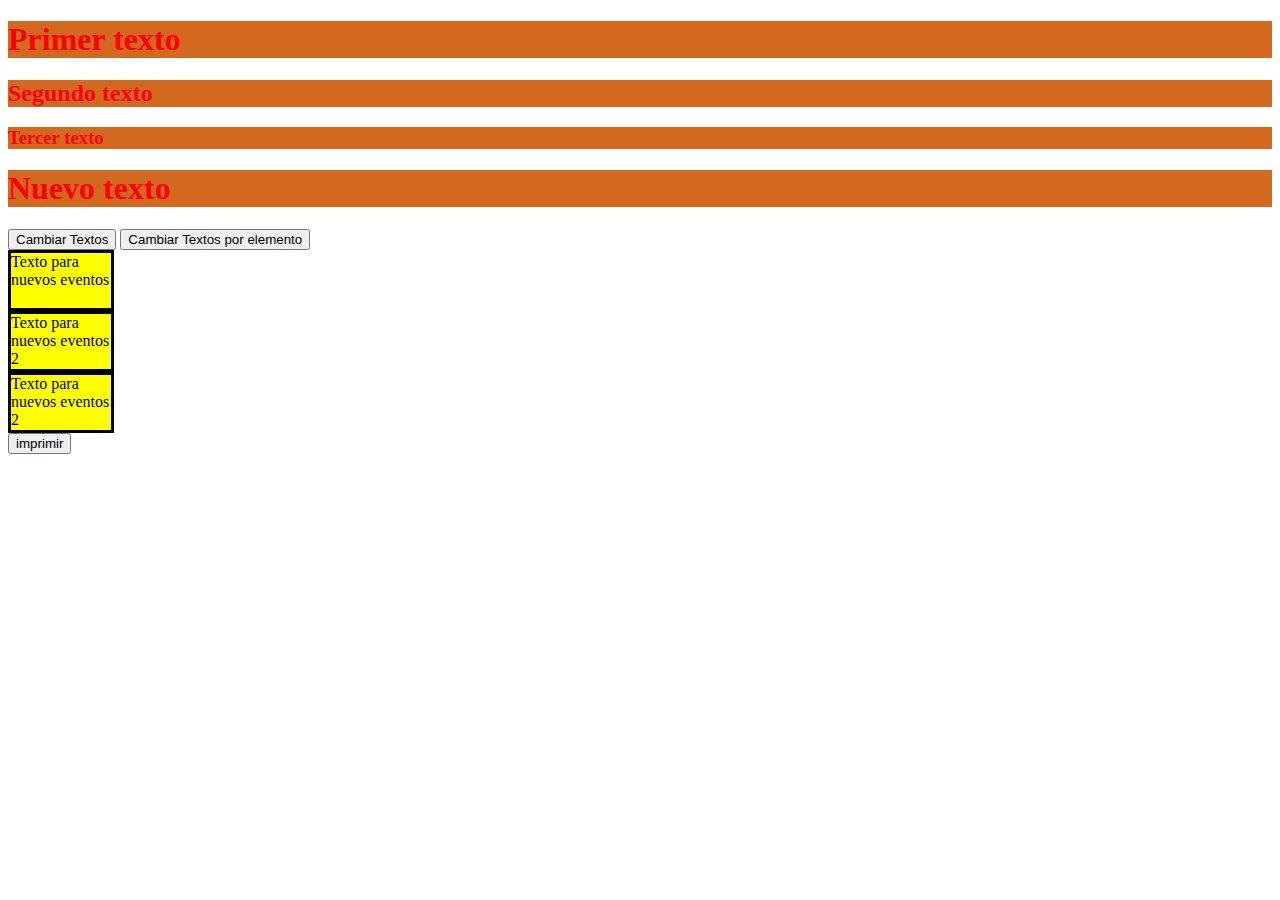
<file: paginas/Avanzado.html>
<!DOCTYPE html>
<html lang="en">
<head>
    <meta charset="UTF-8">
    <meta http-equiv="X-UA-Compatible" content="IE=edge">
    <meta name="viewport" content="width=device-width, initial-scale=1.0">
    <title>Document</title>
    <link rel="stylesheet" href="../CSS/misPrimerosEstilo.css">

    <script src="../JS/misPrimerosScripts.js"></script>

</head>
<body>
    <h1 class="nuevo">Primer texto</h1>
    <h2 class="nuevo">Segundo texto</h2>
    <h3 class="nuevo">Tercer texto</h3>
    <h1 class="nuevo">Nuevo texto</h1>
    <button onclick="cambiarTextos()">Cambiar Textos</button>
   
    <button onclick="cambiarTextosElementos()">Cambiar Textos por elemento</button>
    <!---->
    <div onmouseover="mOver()" id="div1" style="width:100px ; height:55px; background-color: yellow;border: solid;" onmouseout="mOut()">Texto para nuevos eventos</div>
    <div onmouseover="mOver(this)" id="div1" style="width:100px ; height:55px; background-color: yellow;border: solid;" onmouseout="mOut(this)">Texto para nuevos eventos 2</div>
    <div onmousedown="mOver(this)" id="div1" style="width:100px ; height:55px; background-color: yellow;border: solid;" onmouseout="mOut(this)">Texto para nuevos eventos 2</div>

<button onclick="imprimirPersona()">imprimir</button>


</body>
</html>
</file>
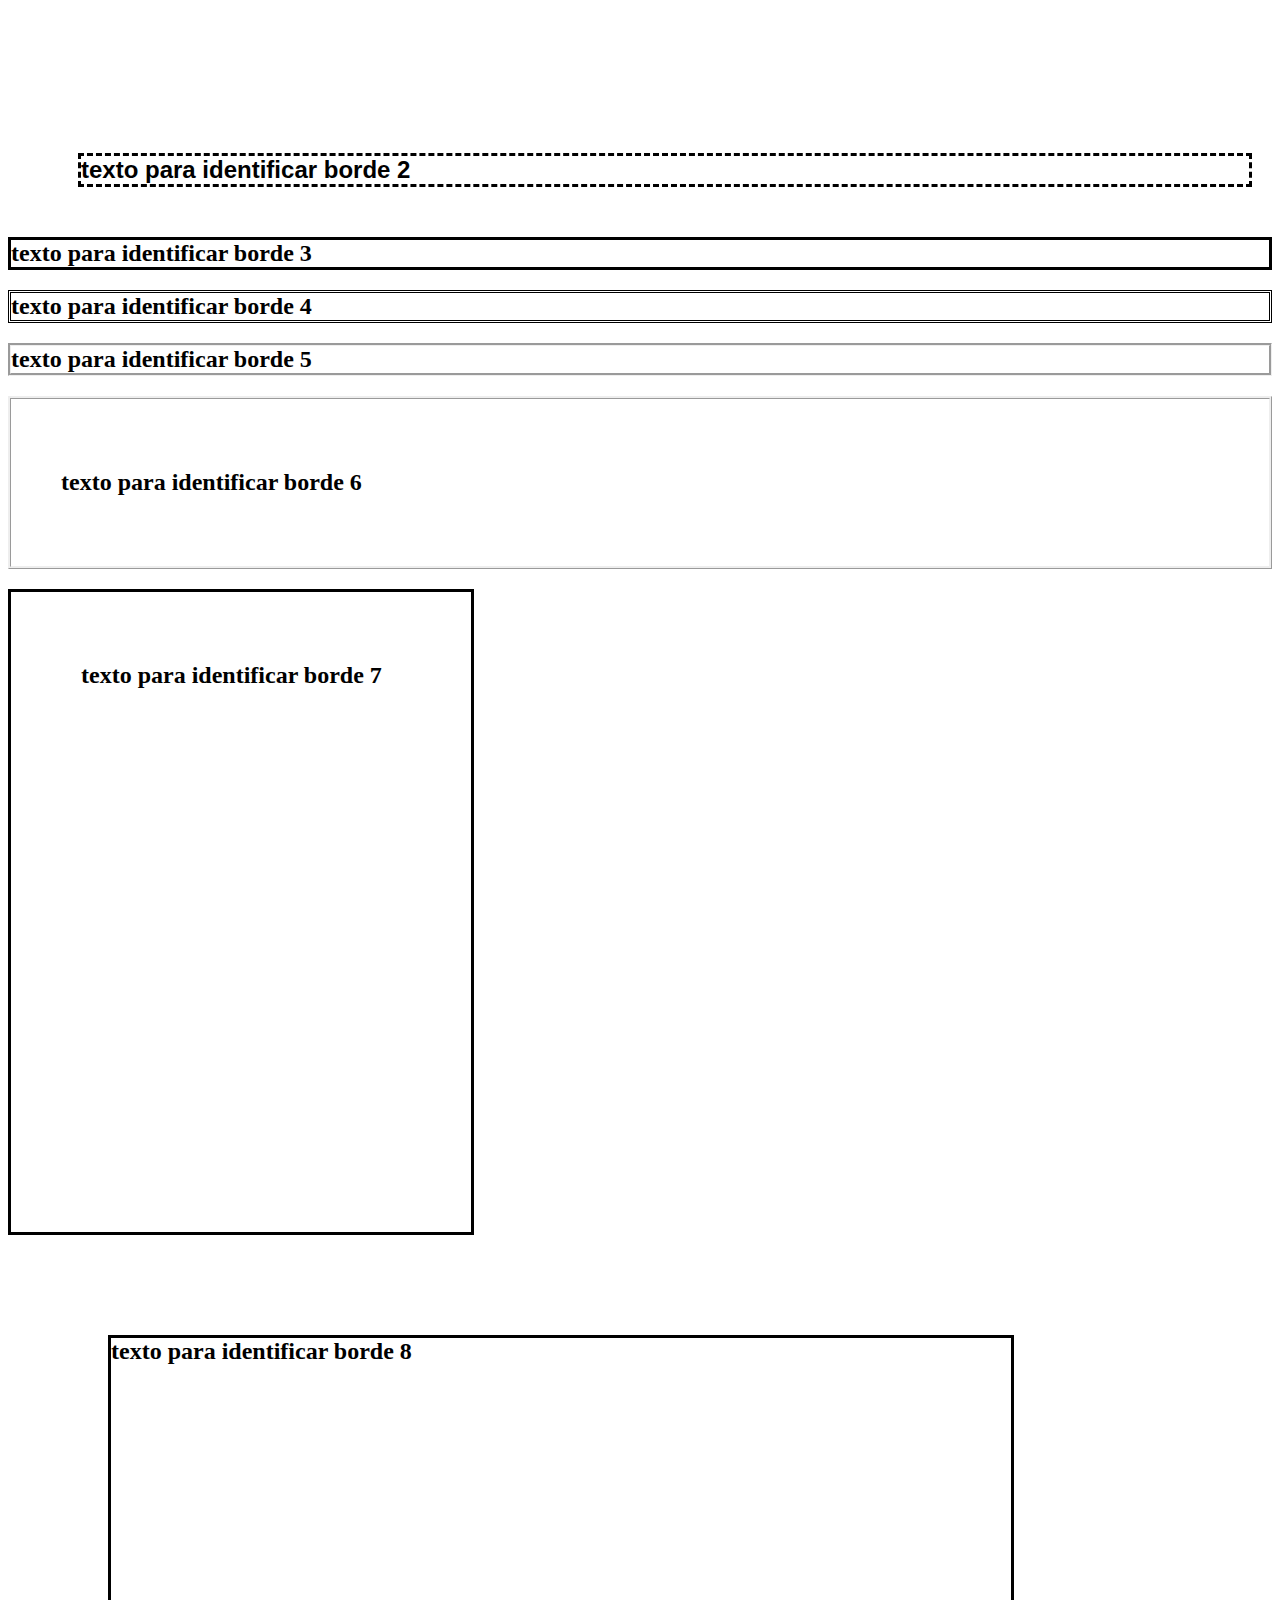
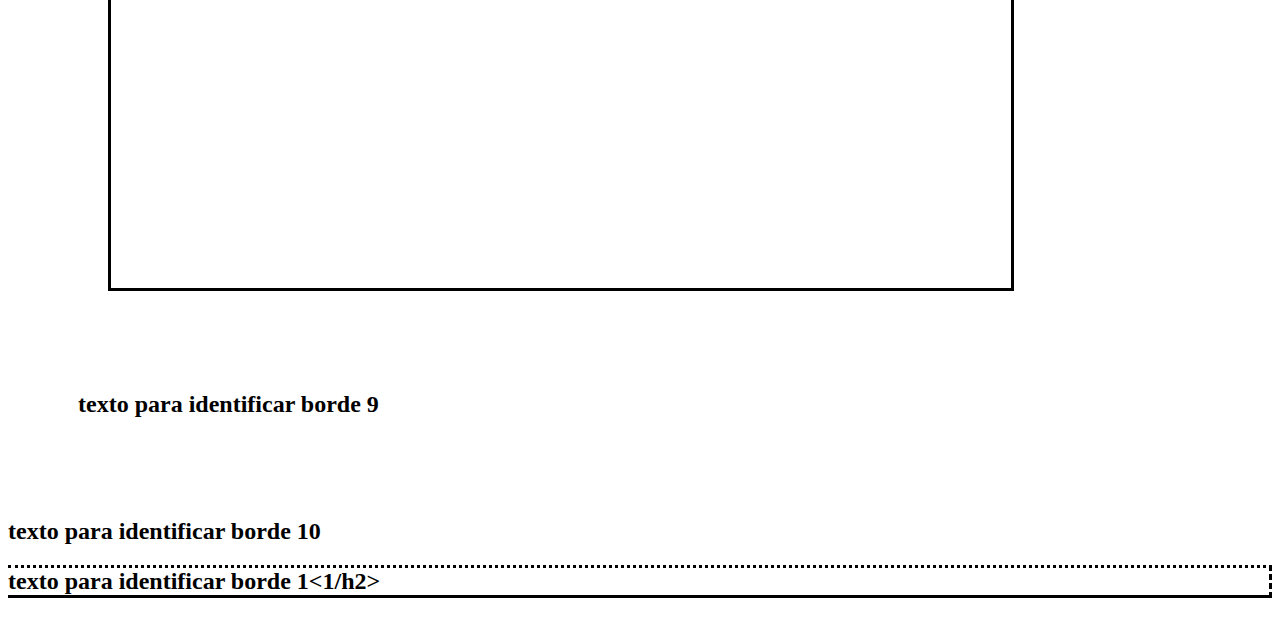
<file: paginas/bordes.html>
<!DOCTYPE html>
<html lang="en">
<head>
    <meta charset="UTF-8">
    <meta http-equiv="X-UA-Compatible" content="IE=edge">
    <meta name="viewport" content="width=device-width, initial-scale=1.0">
    <title>Document</title>
    <link rel="stylesheet" href="../CSS/misPrimerosEstilo.css">
    <link rel="stylesheet" href="https://www.w3schools.com/html/styles.css">
  
</head>
<body>
    <h2 id="borde1">texto para identificar borde 1</h2>
    <h2 id="borde2">texto para identificar borde 2</h2>
    <h2 id="borde3">texto para identificar borde 3</h2>
    <h2 id="borde4">texto para identificar borde 4</h2>
    <h2 id="borde5">texto para identificar borde 5</h2>
    <h2 id="borde6">texto para identificar borde 6</h2>
    <h2 class="borde7">texto para identificar borde 7</h2>
    <h2 class="borde8">texto para identificar borde 8</h2>
    <h2 id="borde9">texto para identificar borde 9</h2>
    <h2 id="borde10">texto para identificar borde 10</h2>
    <h2 id="borde11">texto para identificar borde 1<1/h2>
</body>
</html>
</file>
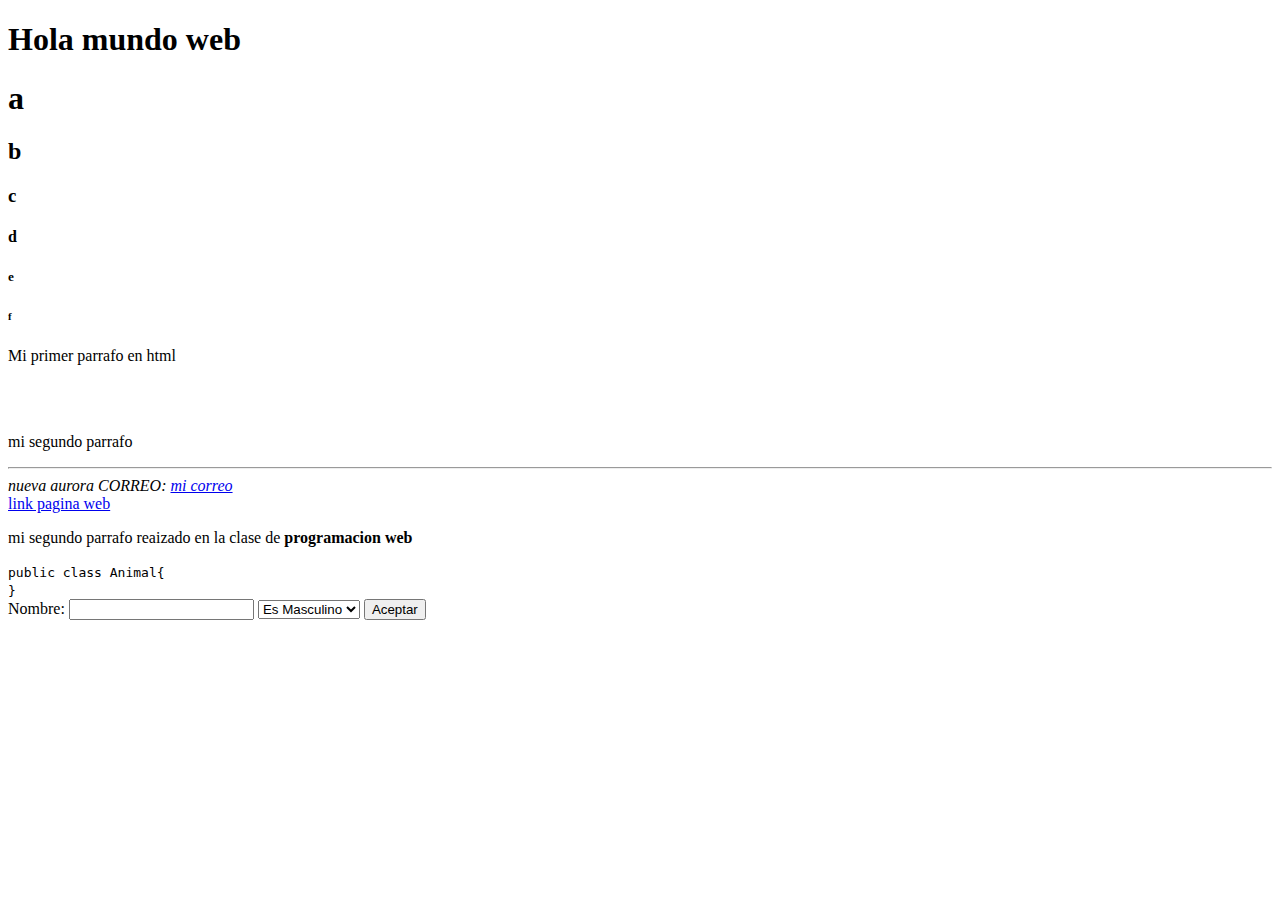
<file: paginas/Elementos.html>
<!DOCTYPE html>
<html lang="en">

<head>
    <meta charset="UTF-8">
    <meta http-equiv="X-UA-Compatible" content="IE=edge">
    <meta name="viewport" content="width=device-width, initial-scale=1.0">
    <title>Document</title>
</head>

<body>
    <!--titulos-->
    <h1>
        Hola mundo web
    </h1>
    <h1>a</h1>
    <h2>b</h2>
    <h3>c</h3>
    <h4>d</h4>
    <h5>e</h5>
    <h6>f</h6>
    <!--parrafos-->
    <p>Mi primer parrafo en html</p>
    <!--separacion de parrafos-->
    <br>
    <br>
    <p>mi segundo parrafo</p>
    <!--trazar linea-->
    <hr>
    <!--establecer formato de direcciones para direccionar correo electronico utilizo mainto-->
    <address>
        nueva aurora
        CORREO:
        <a href="mailto:milekaterine@gmail.com">mi correo</a>
    </address>
    <!--referencia a una url-->
    <a href="https://www.bing.com/search?q=w3schools&cvid=948d535fd10545789281eebcd41108b8&aqs=edge.0.0j69i57j0l7.10672j0j1&pglt=2083&FORM=ANNTA1&PC=U531&ntref=1">link pagina web</a>
   <!--resaltar palabra-->
    <p>mi segundo parrafo reaizado en la clase de <b>programacion web</b> </p>
    <!--definir elementos de tipo codigo-->
    <code>
        public class Animal{
            <br>

        }
    </code>
    <br>
    <!--elementos para la elaboracion de paginas-->
    <label for="">Nombre:</label>
    <input type="text">
    <select name="select" id="1">
        <option value="M">Es Masculino</option>
        <option value="F">Es Femenino</option>
    </select>
    <button>Aceptar</button>
    <!-- para procesar informacion nesecita estar dentro de un forms-->
    
</body>

</html>
</file>
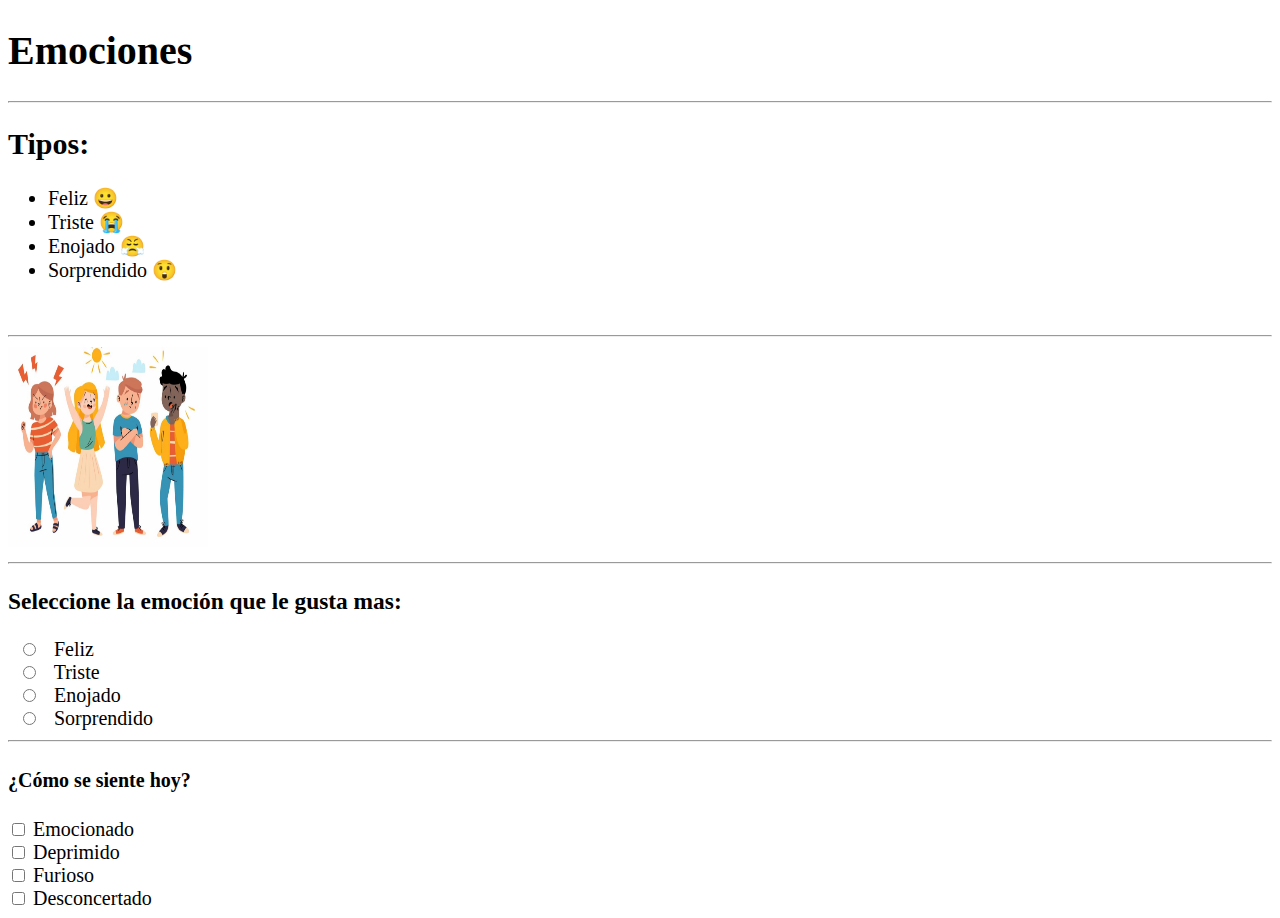
<file: paginas/Elementos_Asincronica.html>
<!DOCTYPE html>
<html lang="en">

<head>
    <meta charset="UTF-8">
    <meta http-equiv="X-UA-Compatible" content="IE=edge">
    <meta name="viewport" content="width=device-width, initial-scale=1.0">
    <title>Elementos HTML</title>
</head>
<style>
    body {
        font-size: 20px;
    }
</style>

<body>

    <h1>Emociones</h1>
    <hr>
    <h2>Tipos: </h2>

    <ul>
        <li>Feliz <span style='font-size:20px;'>&#128512;</span></li>
        <li>Triste &#128557;</li>
        <li>Enojado &#128548;</li>
        <li>Sorprendido &#128562;</li>

    </ul>
    <br>
    <hr>
    <img src="../img/emociones.jpg" alt="No se pudo cargar la imagen" width="200" height="200">
    <form action="">
        <hr>
        <h3>Seleccione la emoción que le gusta mas:</h3>
          <input type="radio" id="idFeliz" name="emocion" value="Feliz">
          <label for="idFeliz">Feliz</label><br>
          <input type="radio" id="idTriste" name="emocion" value="Triste">
          <label for="idTriste">Triste</label><br>
          <input type="radio" id="idEnojado" name="emocion" value="Enojado">
          <label for="idEnojado">Enojado</label><br>
          <input type="radio" id="idSorprendido" name="emocion" value="Sorprendido">
          <label for="idSorprendido">Sorprendido</label>

        <hr>
      
        <h4>¿Cómo se siente hoy?</h4>
        <input type="checkbox" id="idEmocionado" name="sentir" value="Emocionado">
        <label for="idEmocionado"> Emocionado</label><br>
        <input type="checkbox" id="idDeprimido" name="sentir" value="Deprimido">
        <label for="idDeprimido"> Deprimido</label><br>
        <input type="checkbox" id="idFurioso" name="sentir" value="Furioso">
        <label for="idFurioso"> Furioso</label><br>
        <input type="checkbox" id="idDesconcertado" name="sentir" value="Desconcertado">
        <label for="idDesconcertado"> Desconcertado</label><br>


    </form>
</body>

</html>
</file>
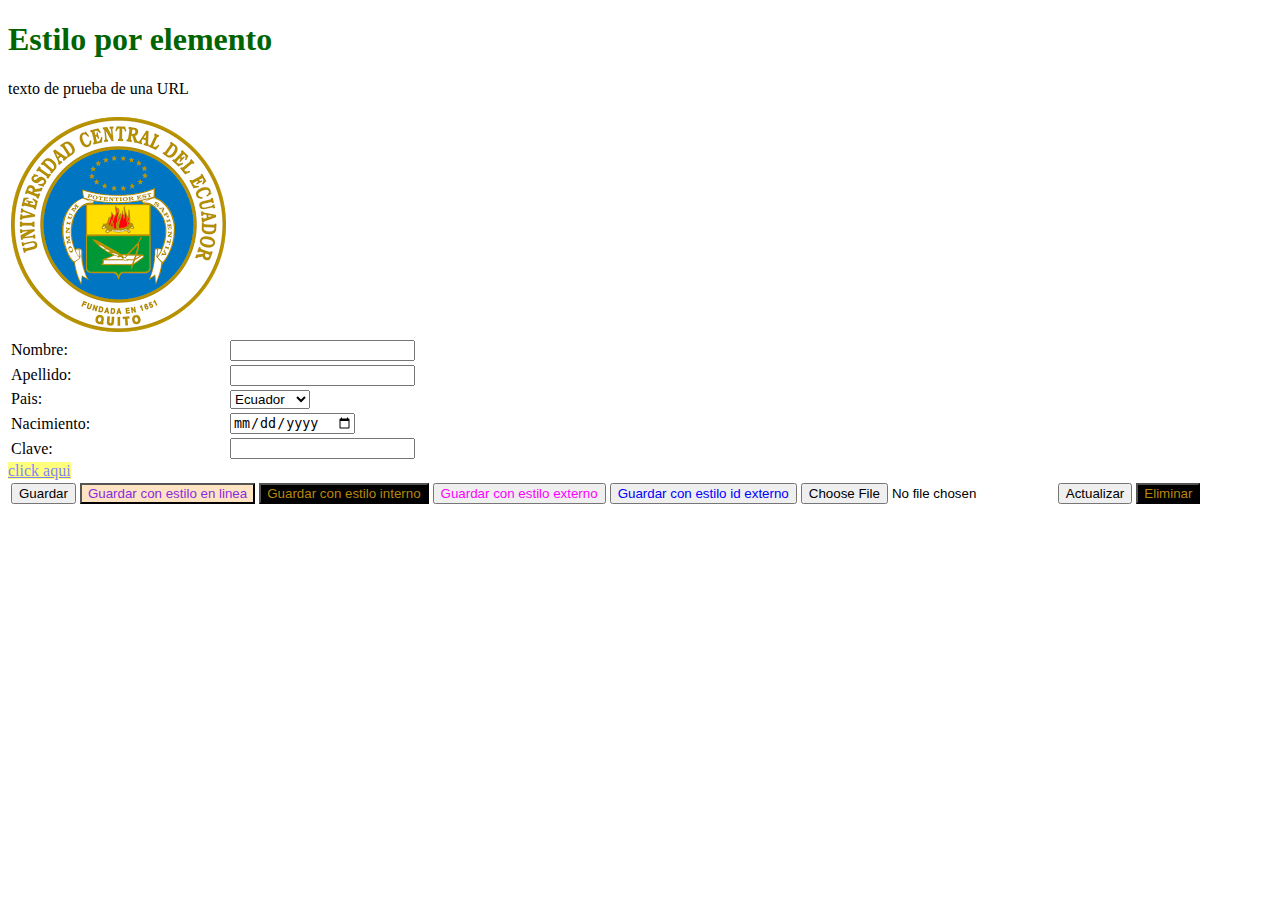
<file: paginas/Estudiante.html>
<!DOCTYPE html>
<html lang="en">

<head>
    <meta charset="UTF-8">
    <meta http-equiv="X-UA-Compatible" content="IE=edge">
    <meta name="viewport" content="width=device-width, initial-scale=1.0">
    <link rel="stylesheet" href="../CSS/misPrimerosEstilo.css">
    <link rel="stylesheet" href="https://www.w3schools.com/html/styles.css">
    <style>
        .botonesNuevos{
            color: darkgoldenrod;
            background-color: black;
        }
        h1{
            color: darkgreen;
        }
    </style>
    <title>Nuevo Estudiante</title>
</head>

<body>
    <form action="">
        <h1>Estilo por elemento</h1>
        <!--permite maquetar la pagina web-->
        <p>texto de prueba de una URL</p>
        <table>
            <!--filas-->
            <tr>
                <td>
                   
                    <img src="../img/uce.png" alt="texto alternativo">
                </td>
                
            </tr>
            <tr>
                <!--columnas-->

                <td>
                    <label for="idNombre">Nombre:</label>
                </td>
                <td>
                    <input type="text" id="idNombre">
                </td>
            </tr>
            <tr>
                <td>
                    <label for="idApellido">Apellido:</label>
                </td>
                <td>
                    <input type="text" id="idApellido">
                </td>
            </tr>
            <tr>
                <td>
                    <label for="idPais">Pais:</label>
                </td>
                <td>
                    <select name="select" id="idPais">
                        <option value="E">Ecuador</option>
                        <option value="C">Chile</option>
                        <option value="A">Argentina</option>
                    </select>
                </td>
            </tr>
            <tr>
                <td>
                    <label for="idNacimiento">Nacimiento:</label>
                </td>
                <td>
                    <input type="date" id="idNacimiento">
                </td>
            </tr>
            <tr>
                <td>
                    <label for="idClave">Clave:</label>
                </td>
                <td>
                    <input type="password" id="idClave">
                </td>
            </tr>
           

        </table>
        <table>
            <tr>
                <td>
                    <button >Guardar</button>

                </td>
                <td>
                    <!--css en linea-->
                    <button style="color:blueviolet;background-color: bisque;">Guardar con estilo en linea</button>

                </td>
                <td>
                    <!--css interno-->
                    <button class="botonesNuevos" >Guardar con estilo interno</button>

                </td>
                <td>
                    <!--css externo-->
                    <button class="botonesViejos" >Guardar con estilo externo</button>

                </td>
                <td>
                    <!--css externo-->
                    <button id="idbotonNuevo" >Guardar con estilo id externo</button>

                </td>
                <a href="https://www.google.com">click aqui</a>
                <td>
                    <input type="file">
                </td>
                <td>
                    <button>Actualizar</button>
                </td>
                <td>
                    <button class="botonesNuevos">Eliminar</button>
                </td>
            </tr>
        </table>
    </form>
</body>

</html>
</file>
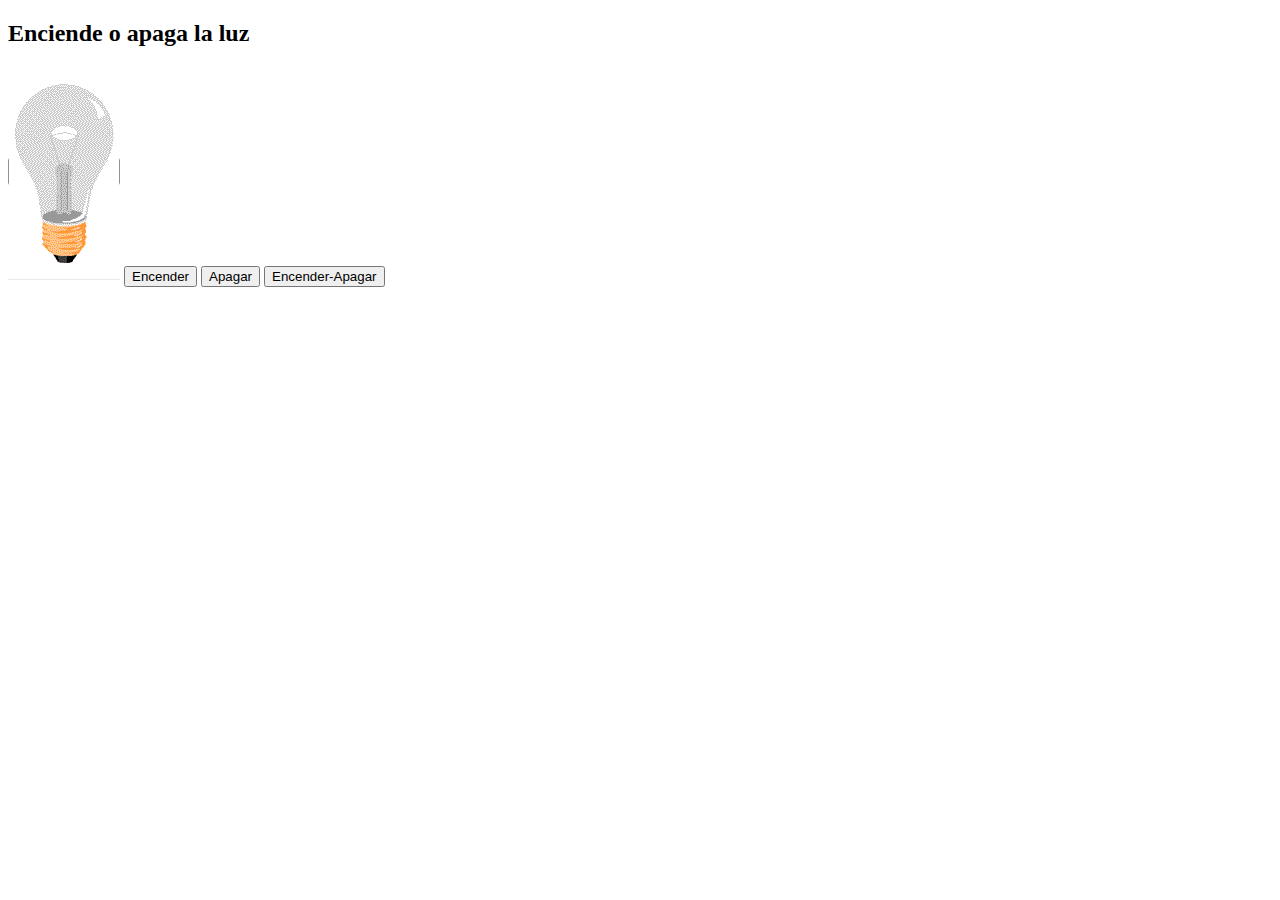
<file: paginas/foco.html>
<!DOCTYPE html>
<html lang="en">
<head>
    <meta charset="UTF-8">
    <meta http-equiv="X-UA-Compatible" content="IE=edge">
    <meta name="viewport" content="width=device-width, initial-scale=1.0">
    <script src="../JS/misPrimerosScripts.js"></script>

    <title>Document</title>
</head>
<body>
    <h2>Enciende o apaga la luz</h2>
    <img src="../img/apagado.png" alt="no se puede cargar imagen" id="idImagenFoco" class="apagado">

    <button onclick="enciende()">Encender</button>
    <button onclick="apaga()">Apagar</button>
    <button onclick="enciendeApaga()">Encender-Apagar</button>
</body>
</html>
</file>
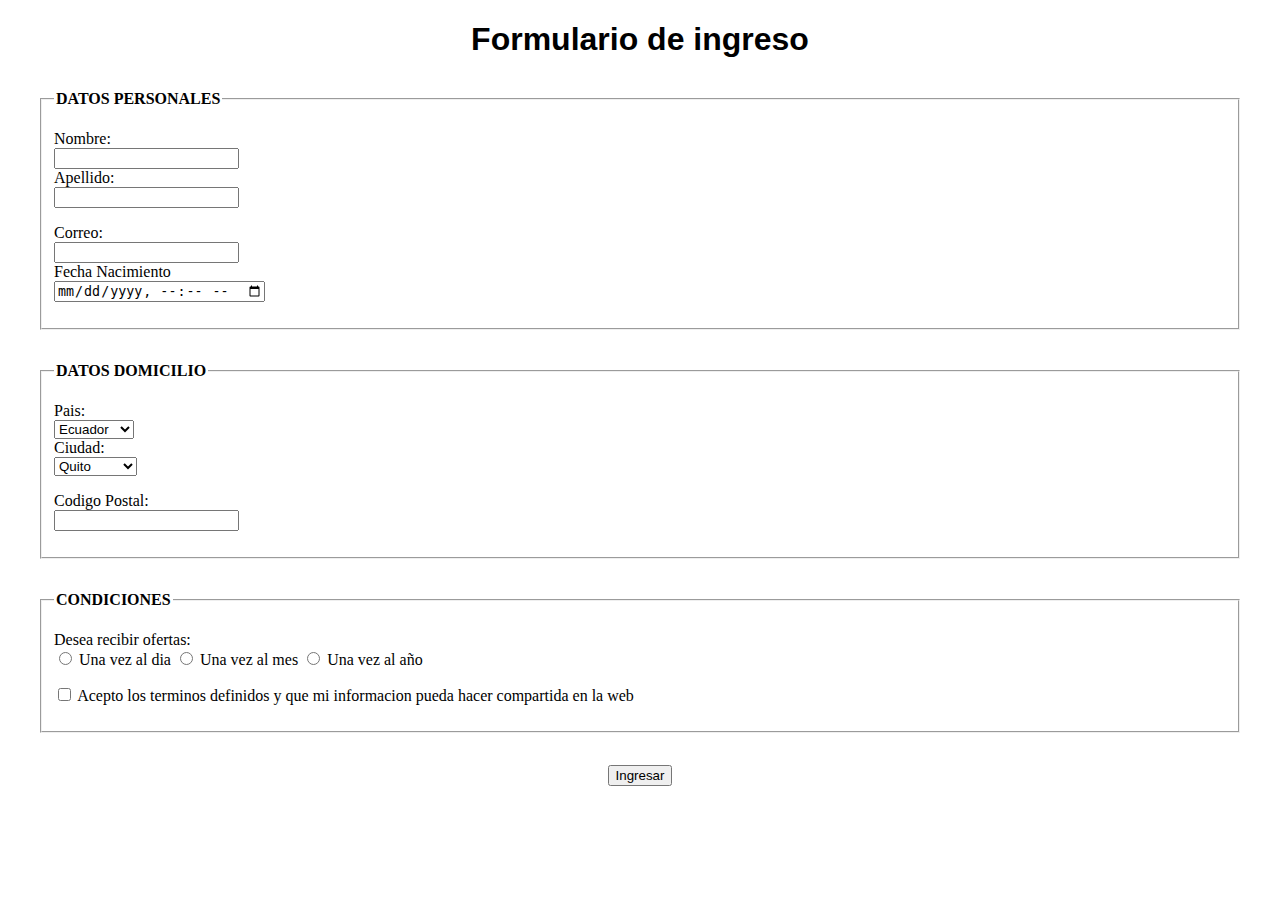
<file: paginas/Maquetacion.html>
<!DOCTYPE html>
<html lang="en">

<head>
    <meta charset="UTF-8">
    <meta http-equiv="X-UA-Compatible" content="IE=edge">
    <meta name="viewport" content="width=device-width, initial-scale=1.0">
    <link rel="stylesheet" href="../CSS/Maquetacion.css">
    <title>Document</title>
</head>

<body>
    <header>
        <h1>Formulario de ingreso</h1>
    </header>
    <form action="">
        <fieldset>
            <legend>Datos Personales</legend>
            <p>
                <label for="idNombre">Nombre:</label>
                <input id="idNombre" type="text">
                <label for="idApellido">Apellido:</label>
                <input id="idApellido" type="text">
            </p>
            <p>
                <label for="idCorreo">Correo:</label>
                <input id="idCorreo" type="email">
                <label for="idFecha">Fecha Nacimiento</label>
                <input id="idFecha" type="datetime-local">
            </p>

        </fieldset>
        <fieldset>
            <legend>Datos Domicilio</legend>
            <p>
                <label for="idPais">Pais:</label>
                <select name="pais" id="idPais">
                    <option value="E">Ecuador</option>
                    <option value="P">Peru</option>
                    <option value="A">Argentina</option>
                </select>
                <label for="idCiudad">Ciudad:</label>
                <select name="ciudad" id="idCiudad">
                    <option value="Q">Quito</option>
                    <option value="G">Guayaquil</option>
                    <option value="A">Ambato</option>
                </select>
            </p>

            <p>
                <label for="idPostal">Codigo Postal:</label>
                <input id="idPostal" type="text">
            </p>


        </fieldset>
        <fieldset>
            <legend>Condiciones</legend>
            <p>
                <label for="idOfertas">Desea recibir ofertas: </label>
                <input id="idOfertas1" type="radio" value="1" name="ofertas">
                <label class="enLinea" for="idOfertas1">Una vez al dia</label>

                <input id="idOfertas2" type="radio" value="2" name="ofertas">
                <label  class="enLinea" for="idOfertas2">Una vez al mes</label>

                <input id="idOfertas3" type="radio" value="3" name="ofertas">
                <label class="enLinea" for="idOfertas3">Una vez al año</label>
            </p>

            <p>
                <input type="checkbox" id="idTerminos">
                <label  class="enLinea" for="idTerminos">Acepto los terminos definidos y que mi informacion pueda hacer compartida en la
                    web</label>
            </p>

        </fieldset>
        <p id="idBotonP">
            <input type="submit" id="idBoton" value="Ingresar">
        </p>
       
    </form>
</body>

</html>
</file>
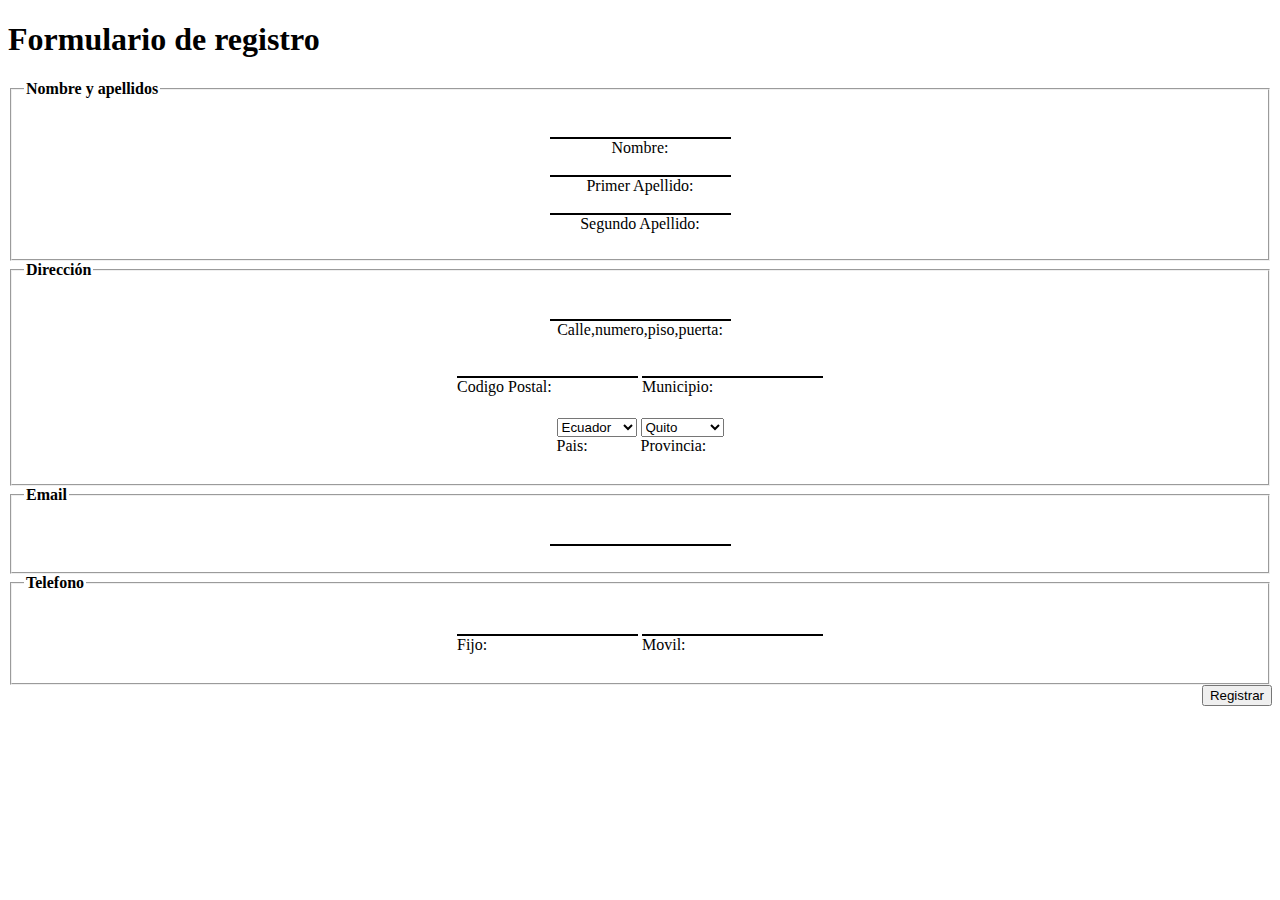
<file: paginas/Maquetacion2.html>
<!DOCTYPE html>
<html lang="en">

<head>
    <meta charset="UTF-8">
    <meta http-equiv="X-UA-Compatible" content="IE=edge">
    <meta name="viewport" content="width=device-width, initial-scale=1.0">
    <link rel="stylesheet" href="../CSS/maquetacion2.css">
    <title>Registro</title>
</head>

<body>
    <header>
        <h1>Formulario de registro</h1>
    </header>
    <form action="">
        <fieldset>
            <legend>Nombre y apellidos</legend>


            <p>
                <input id="idNombre" type="text">
                <label for="idNombre">Nombre:</label>
                <input id="idApellido" type="text">
                <label for="idApellido">Primer Apellido:</label>
                <input id="idApellido2" type="text">
                <label for="idApellido2">Segundo Apellido:</label>

            </p>

        </fieldset>
        <fieldset>
            <legend>Dirección</legend>
            <p>
                <input id="idCalle" type="text">
                <label for="idCalle">Calle,numero,piso,puerta:</label>

                <table>
                    <tr>
                        <td>
                            <input  id="idPostal" type="text">
                            <label  for="idPostal">Codigo Postal:</label>
                        </td>
                        <td>
                            <input  id="idMunicipio" type="text">
                            <label  for="idMunicipio">Municipio:</label>
                        </td>
                    </tr>
                </table>
               

                
            </p>
            <p>
                <table>
                    <tr>
                        <td>
                            
                           
                            <select name="pais" id="idPais">
                                <option value="E">Ecuador</option>
                                <option value="P">Peru</option>
                                <option value="A">Argentina</option>
                            </select>
                            <label  for="idPais">Pais:</label>
                        </td>
                        <td>
                           
                            <select name="ciudad" id="idCiudad">
                                <option value="Q">Quito</option>
                                <option value="G">Guayaquil</option>
                                <option value="A">Ambato</option>
                            </select>
                            <label  for="idCiudad">Provincia:</label>
                        </td>
                    </tr>
                </table>
                
               
            </p>
        </fieldset>
        <fieldset>
            <legend>Email</legend>
            <p>
                
                <input id="idCorreo" type="email">
            </p>

        </fieldset>
        <fieldset>
            <legend>Telefono</legend>
            <p>
                <table>
                    <tr>
                        <td>
                            <span>
            
                                <input id="idFijo" type="text">
                                <label for="idFijo">Fijo:</label>
                            </span>
                        </td>
                        <td>
                            <span>
                                <input id="idMovil" type="text">
                                <label for="idMovil">Movil:</label>
                            </span>
                        </td>
                        
                    </tr>
                </table>

           
            
          
            
            </p>


        </fieldset>
        <div>
            <button>
                Registrar
            </button>
        </div>
        
    </form>


</body>

</html>
</file>
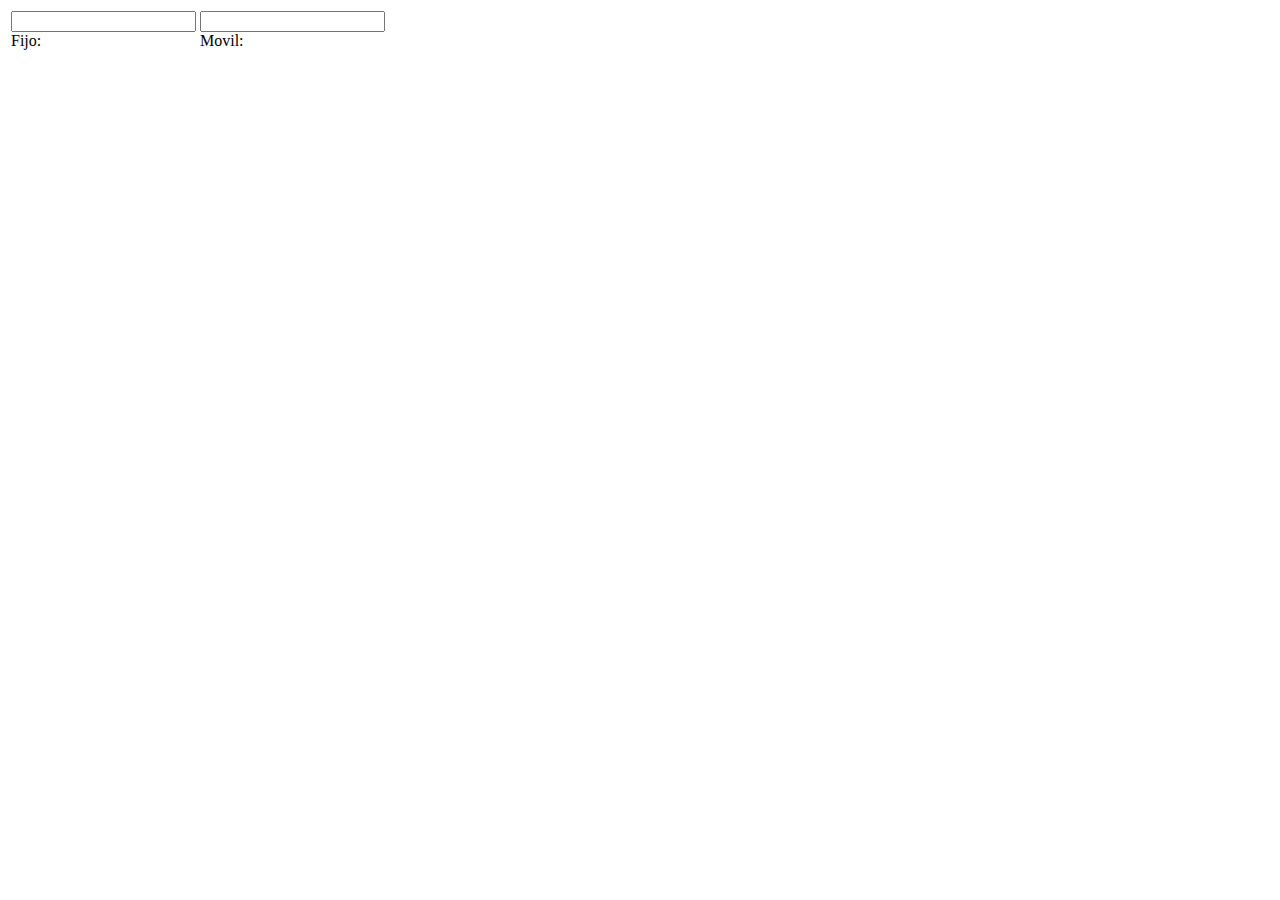
<file: paginas/MaquetacionSpam.html>
<!DOCTYPE html>
<html lang="en">

<head>
    <meta charset="UTF-8">
    <meta http-equiv="X-UA-Compatible" content="IE=edge">
    <meta name="viewport" content="width=device-width, initial-scale=1.0">
    <link rel="stylesheet" href="../CSS/maquetacionSpam.css">
    <title>Document</title>
</head>

<body>
    <table>
        <tr>
            <td>
                <span>

                    <input id="idFijo" type="text">
                    <label for="idFijo">Fijo:</label>
                </span>
            </td>
            <td>
                <span>
                    <input id="idMovil" type="text">
                    <label for="idMovil">Movil:</label>
                </span>
            </td>
            
        </tr>
    </table>
   
   
</body>

</html>
</file>
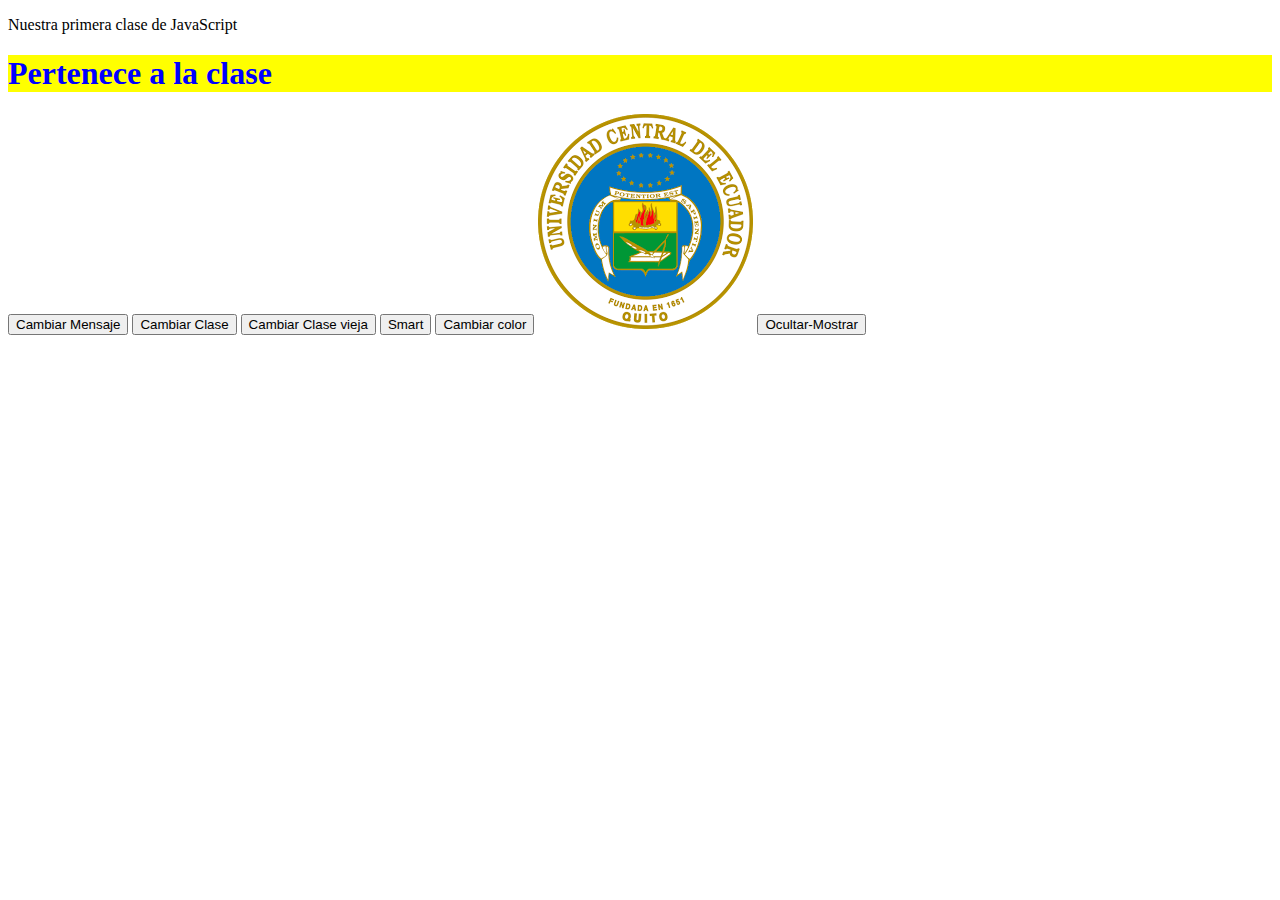
<file: paginas/PaginaJS.html>
<!DOCTYPE html>
<html lang="en">
<head>
    <meta charset="UTF-8">
    <meta http-equiv="X-UA-Compatible" content="IE=edge">
    <meta name="viewport" content="width=device-width, initial-scale=1.0">
    <link rel="stylesheet" href="../CSS/misPrimerosEstilo.css">
    <script src="../JS/misPrimerosScripts.js"></script>
    <script>
        function cambiarClase(){
            
           var valorActualClase=document.getElementById("idParrafo").className; 
           if(valorActualClase=='viejo'){
               valorActualClase='nuevo'

           }else{
                valorActualClase='viejo'
           }
           document.getElementById("idParrafo").className=valorActualClase;
        }
        function cambiarEstilo(){
         document.getElementById("idMensaje").style.color="red"
        }
    </script>
    <title>Document</title>
</head>
<body>
    <p id="idMensaje">Nuestra primera clase de JavaScript</p>
    <h1 class="viejo"id="idParrafo">Pertenece a la clase</h1>
    <button type="button" onclick='document.getElementById("idMensaje").innerHTML="El texto se cambio"'>Cambiar Mensaje</button>
    <button type="button" onclick='document.getElementById("idParrafo").className="nuevo"'>Cambiar Clase</button>
    <button type="button" onclick='document.getElementById("idParrafo").className="viejo"'>Cambiar Clase vieja</button>
    <button type="button" onclick='cambiarClase()'>Smart</button>
    <button type="button" onclick='cambiarEstilo()'>Cambiar color</button>
    <img src="../img/uce.png" alt="no se muestra la imagen" id="idImagen">
    <button type="button" onclick='ocultarMostrarImagen()'>Ocultar-Mostrar</button>


</body>
</html>
</file>
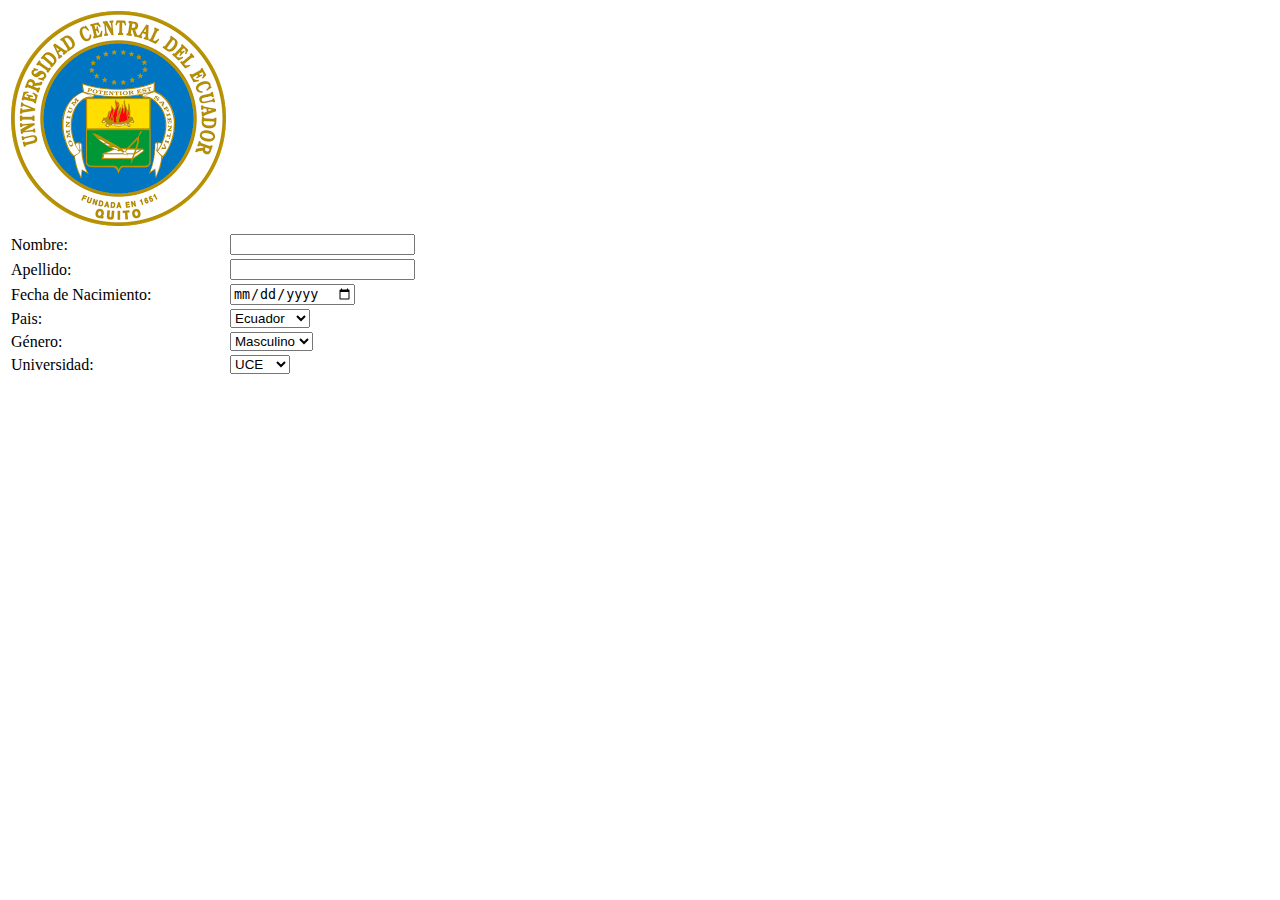
<file: paginas/Registro_Estudiante.html>
<!DOCTYPE html>
<html lang="en">

<head>
    <meta charset="UTF-8">
    <meta http-equiv="X-UA-Compatible" content="IE=edge">
    <meta name="viewport" content="width=device-width, initial-scale=1.0">
    <title>Registro Estudiante</title>
</head>

<body>
    <form action="">
        <table>
            <tr>
                <td>
                    <img src="../img/uce.png" alt="No se pudo cargar la imagen">
                </td>
            </tr>
            <tr>
                <td>
                    <label for="idNombre">Nombre:</label>
                </td>
                <td>
                    <input type="text" id="idNombre">
                </td>
            </tr>
            <tr>
                <td>
                    <label for="idApellido">Apellido:</label>
                </td>
                <td>
                    <input type="text" id="idApellido">
                </td>
            </tr>
            <tr>
                <td>
                    <label for="idNacimiento">Fecha de Nacimiento:</label>
                </td>
                <td>
                    <input type="date" id="idNacimiento">
                </td>
            </tr>
            <tr>
                <td>
                    <label for="idPais">Pais:</label>
                </td>
                <td>
                    <select name="select" id="idPais">
                        <option value="E">Ecuador</option>
                        <option value="P">Perú</option>
                        <option value="A">Argentina</option>
                        <option value="Ca">Canadá</option>
                        <option value="Pa">Panamá</option>
                        <option value="C">Chile</option>
                        <option value="Ch">China</option>
                       
                    </select>
                </td>
            </tr>
            <tr>
                <td>
                    <label for="idGenero">Género:</label>
                </td>
                <td>
                    <select name="select" id="idGenero">
                        <option value="M">Masculino</option>
                        <option value="F">Femenino</option>
                    </select>
                </td>
            </tr>
            <tr>
                <td>
                    <label for="idUniversidad">Universidad:</label>
                </td>
                <td>
                    <select name="select" id="idUniversidad">
                        <option value="1">UCE</option>
                        <option value="2">UDLA</option>
                        <option value="3">USFQ</option>
                        <option value="4">PUCE</option>
                        <option value="5">EPN</option>
                    </select>
                </td>
            </tr>
        </table>
    </form>
</body>

</html>
</file>
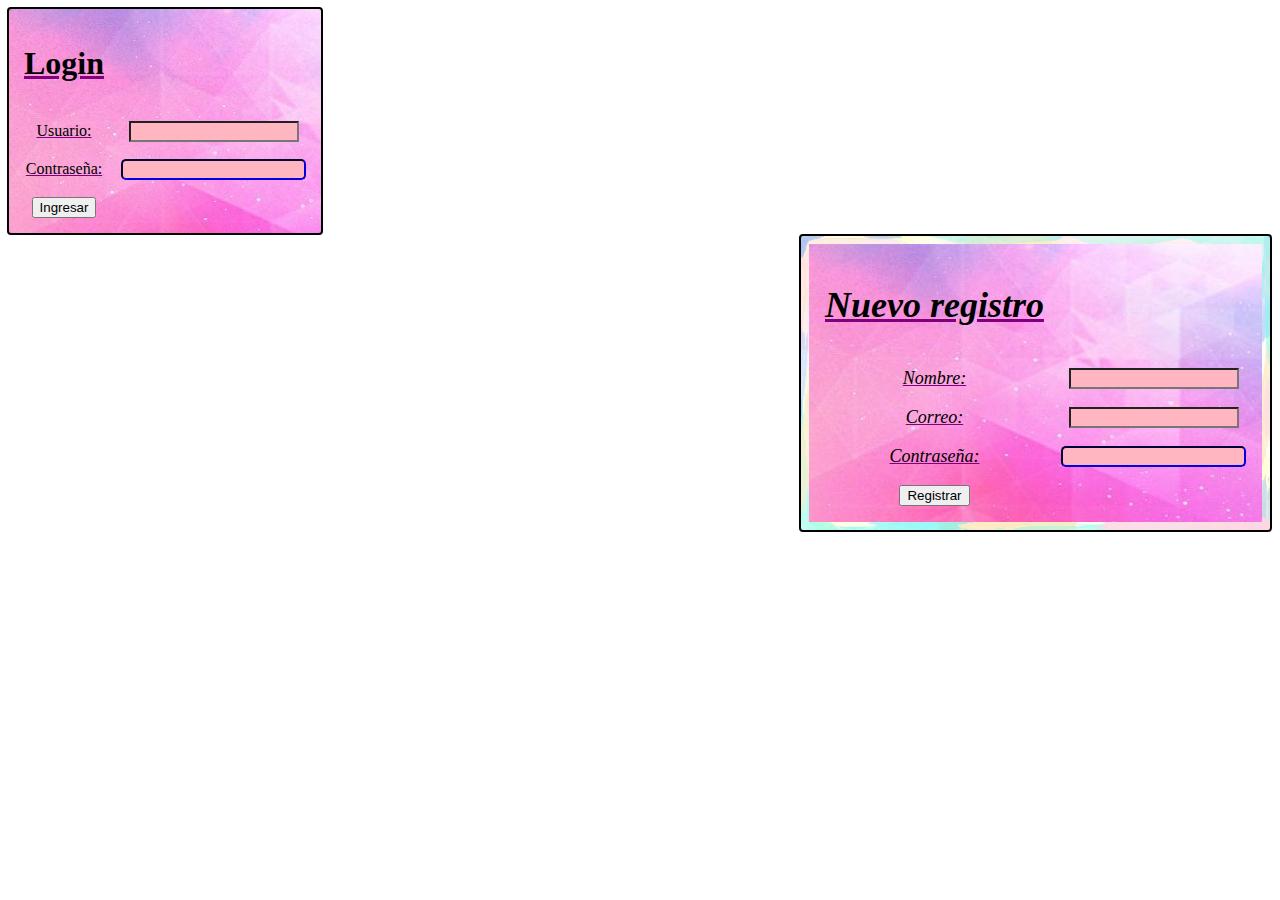
<file: paginas/TareaEstilos.html>
<!DOCTYPE html>
<html lang="en">
<head>
    <meta charset="UTF-8">
    <meta http-equiv="X-UA-Compatible" content="IE=edge">
    <meta name="viewport" content="width=device-width, initial-scale=1.0">
    <title>Diseños</title>
    <link rel="stylesheet" href="../CSS/estilosTarea.css">
</head>
<body>
    
    <form action="">
        <table id="idLogin">
            <tr>
                <td>
                    <h1>Login</h1>
                </td>
             
            </tr>
            <tr>
                <!--columnas-->
               
               
                <td>
                    <label for="idUsuario">Usuario:</label>
                </td>
                <td>
                    <input type="text" id="idUsuario">
                </td>
            </tr>
            <tr>
                <td>
                    <label for="idContrasenia" >Contraseña:</label>
                </td>
                <td>
                    <input type="password" id="idContrasenia" class="privado">
                </td>
            </tr>
            <tr>
                <td>
                    <button id="idIngresar" >Ingresar</button>
                </td>
               
            </tr>
        </table>
        <table id="idRegistro" class="registro">
            
            <tr>
                <td>
                    <h1>Nuevo registro</h1>
                </td>
             
            </tr>
            <tr>
                <!--columnas-->

                <td>
                    <label for="idNombre">Nombre:</label>
                </td>
                <td>
                    <input type="text" id="idNombre">
                </td>
            </tr>
            <tr>
                <td>
                    <label for="idCorreo">Correo:</label>
                </td>
                <td>
                    <input type="text" id="idCorreo">
                </td>
            </tr>
            <tr>
                <td>
                    <label for="idC">Contraseña:</label>
                </td>
                <td>
                    <input type="password" id="idC" class="privado">
                </td>
            </tr>
            <tr>
                <td>
                    <button id="idRgistrar" >Registrar</button>
                </td>
               
            </tr>
        </table>

    </form>
</body>
</html>
</file>
<file: CSS/misPrimerosEstilo.css>
.botonesViejos{
    color: magenta;
}
#idbotonNuevo{
    color:blue
}
a[href]{
 color: blue;
 background-color:yellow;
 opacity:0.5;
}
#borde1{
    border-style: dotted;
    margin: 20px 100px 20px 70px;
    visibility: hidden;
}
#borde2{
    border-style: dashed;
    margin-top: 100px;
    margin-bottom: 50px;
    margin-right:20px ;
    margin-left:70px ;
    font-family: Arial, Helvetica, sans-serif;
}
#borde3{
    border-style: solid; 
}
#borde4{
    border-style: double;
}
#borde5{
    border-style: groove;
}
#borde6{
    border-style: ridge;
    padding: 70px 50px ;
}
.borde7{
    border-style: solid;
    padding-top: 70px;
    padding-left: 70px;
    padding-right: 70px;
    padding-bottom: 70px;
    height: 500px;
    width: 320px;

}
.borde8{
    border-style: solid;
    margin: 100px;
    height: 550px;
    width: 900px;
}
#borde9{
    border-style: none;
   margin: 100px 70px;
}
#borde10{
    border-style: hidden;
}
#borde11{
    border-style: dotted dashed solid none;
}
.viejo{
color: blue;
background-color: yellow;
}
.nuevo{
color: red;
background-color: chocolate;
}
</file>
<file: CSS/Maquetacion.css>
header{
    text-align: center;
}
label{
    display: block;
}
input:hover,select:hover{
    background-color: lightpink;
}
input:focus, select:focus{
    background-color: lightskyblue;
}
legend{
    font-weight: bold;
    font-size: 1em; /*1 em=16px*/
    text-transform: uppercase;
}
#idBotonP{
    text-align: center;
}
.enLinea{
    display: inline;
}
fieldset{
    margin: 2em;
}
h1{
    font-family: Verdana, Geneva, Tahoma, sans-serif;
}
</file>
<file: CSS/maquetacion2.css>
label{
    display: block;
}
input{
    
    border: transparent;
    border-bottom: 0.2em solid black;
    
   
}
p{
    text-align: center; 
}


#button{
    text-align: right;
}
table{
    margin: auto;
    
}
div{
    text-align: right; 
}
legend{
    font-weight: bold;
}
</file>
<file: CSS/maquetacionSpam.css>
label{
    display: block;
}
</file>
<file: CSS/estilosTarea.css>
table{
    background-image: url(../img/fondo.jpg);
    text-align: center;
    text-decoration: underline purple;
    
}
table[id]{
  outline: auto;
  border-spacing: 15px;

}
#idRegistro{
  
    font-size: large;
    font-style: italic;
    
}
.registro{
  border: 10px solid ;
  border-image: url(../img/fondo2.jpg); 
  border-image-slice: 10%;
  float:right;
}


input{
  box-sizing: border-box;
  background-color:lightpink;
}
input[type=text] {
    width: 170px;
    transition: width 0.4s ease-in-out;
    display: inline-block;
    overflow: scroll;
   
  }
  input[type=text]:focus {
    width: 100%;
  }

.privado{
    
    border-radius: 5px;
    border-color: darkblue;
    
  
}
#idC{
  cursor: pointer;
}
</file>
